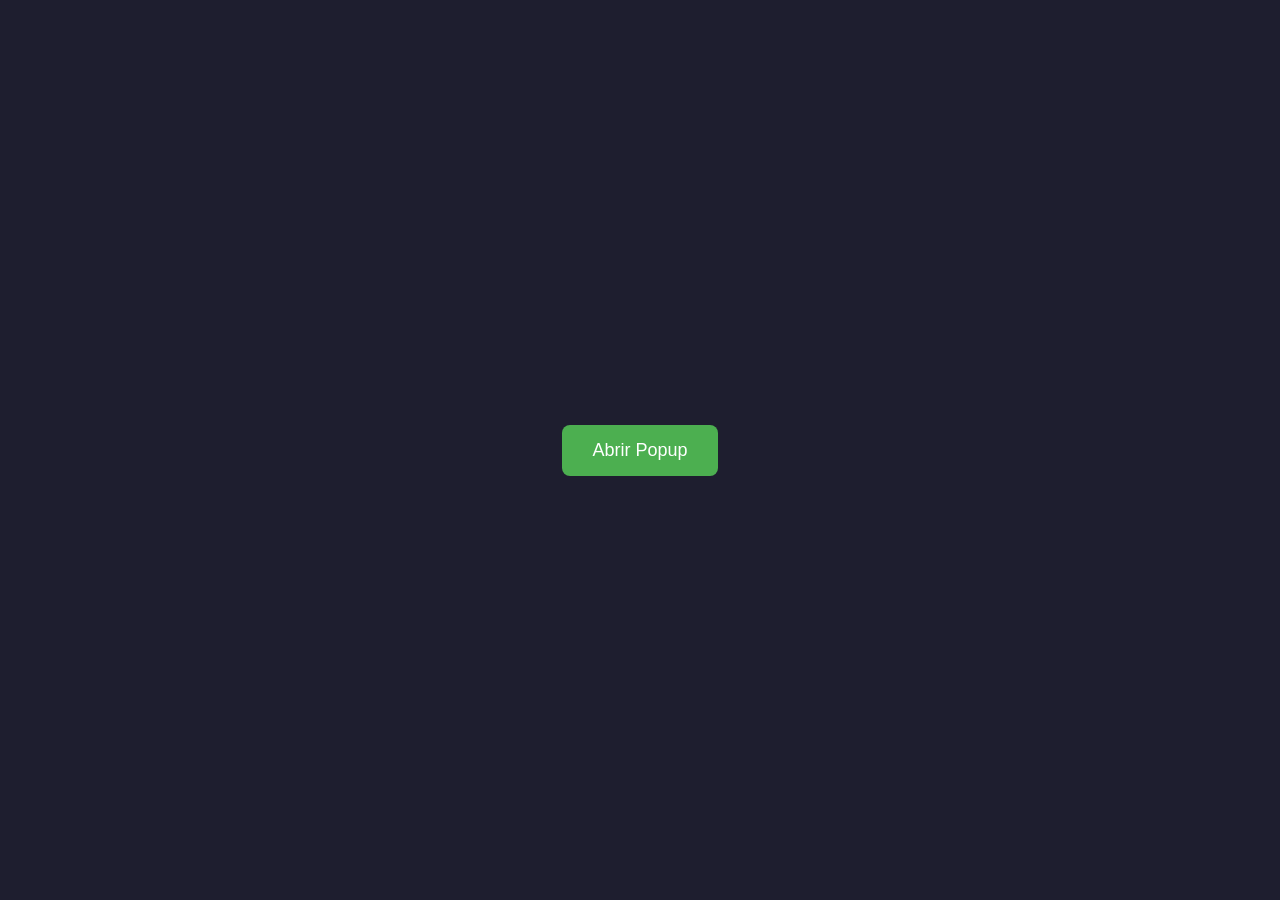
<file: index.html>
<!DOCTYPE html>
<html lang="pt-BR">
<head>
  <meta charset="UTF-8">
  <meta name="viewport" content="width=device-width, initial-scale=1.0">
  <title>Popup Modal</title>
  <link rel="stylesheet" href="style.css">
</head>
<body>

  <button class="open-popup-btn" onclick="openPopup()">
    Abrir Popup
  </button>

  <div class="popup" id="popup">
    <div class="popup-content">
      <h2>Popup Modal</h2>
      <p>Seu popup foi aberto com sucesso.</p>

      <button onclick="closePopup()">
        Fechar
      </button>
    </div>
  </div>

  <script src="script.js"></script>
</body>
</html>
</file>
<file: style.css>
*{
  margin: 0;
  padding: 0;
  box-sizing: border-box;
  font-family: Arial, Helvetica, sans-serif;
}

body{
  height: 100vh;
  display: flex;
  justify-content: center;
  align-items: center;
  background: #1e1e2f;
}

.open-popup-btn{
  padding: 15px 30px;
  border: none;
  border-radius: 8px;
  background: #4caf50;
  color: white;
  font-size: 18px;
  cursor: pointer;
  transition: 0.3s;
}

.open-popup-btn:hover{
  background: #43a047;
}

.popup{
  width: 100%;
  height: 100vh;
  background: rgba(0,0,0,0.6);

  position: fixed;
  top: 0;
  left: 0;

  display: flex;
  justify-content: center;
  align-items: center;

  opacity: 0;
  visibility: hidden;

  transition: 0.4s;
}

.popup.active{
  opacity: 1;
  visibility: visible;
}

.popup-content{
  width: 350px;
  background: white;
  padding: 30px;
  border-radius: 12px;
  text-align: center;

  transform: scale(0.7);
  transition: 0.4s;
}

.popup.active .popup-content{
  transform: scale(1);
}

.popup-content h2{
  margin-bottom: 15px;
}

.popup-content p{
  margin-bottom: 20px;
  color: #555;
}

.popup-content button{
  padding: 10px 20px;
  border: none;
  background: #e53935;
  color: white;
  border-radius: 6px;
  cursor: pointer;
}
</file>
<file: p20.css>
*{
  margin: 0;
  padding: 0;
  box-sizing: border-box;
  font-family: Arial, Helvetica, sans-serif;
}

body{
  height: 100vh;
  display: flex;
  justify-content: center;
  align-items: center;
  background: #1e1e2f;
}

.open-popup-btn{
  padding: 15px 30px;
  border: none;
  border-radius: 8px;
  background: #4caf50;
  color: white;
  font-size: 18px;
  cursor: pointer;
  transition: 0.3s;
}

.open-popup-btn:hover{
  background: #43a047;
}

.popup{
  width: 100%;
  height: 100vh;
  background: rgba(0,0,0,0.6);

  position: fixed;
  top: 0;
  left: 0;

  display: flex;
  justify-content: center;
  align-items: center;

  opacity: 0;
  visibility: hidden;

  transition: 0.4s;
}

.popup.active{
  opacity: 1;
  visibility: visible;
}

.popup-content{
  width: 350px;
  background: white;
  padding: 30px;
  border-radius: 12px;
  text-align: center;

  transform: scale(0.7);
  transition: 0.4s;
}

.popup.active .popup-content{
  transform: scale(1);
}

.popup-content h2{
  margin-bottom: 15px;
}

.popup-content p{
  margin-bottom: 20px;
  color: #555;
}

.popup-content button{
  padding: 10px 20px;
  border: none;
  background: #e53935;
  color: white;
  border-radius: 6px;
  cursor: pointer;
}
</file>
